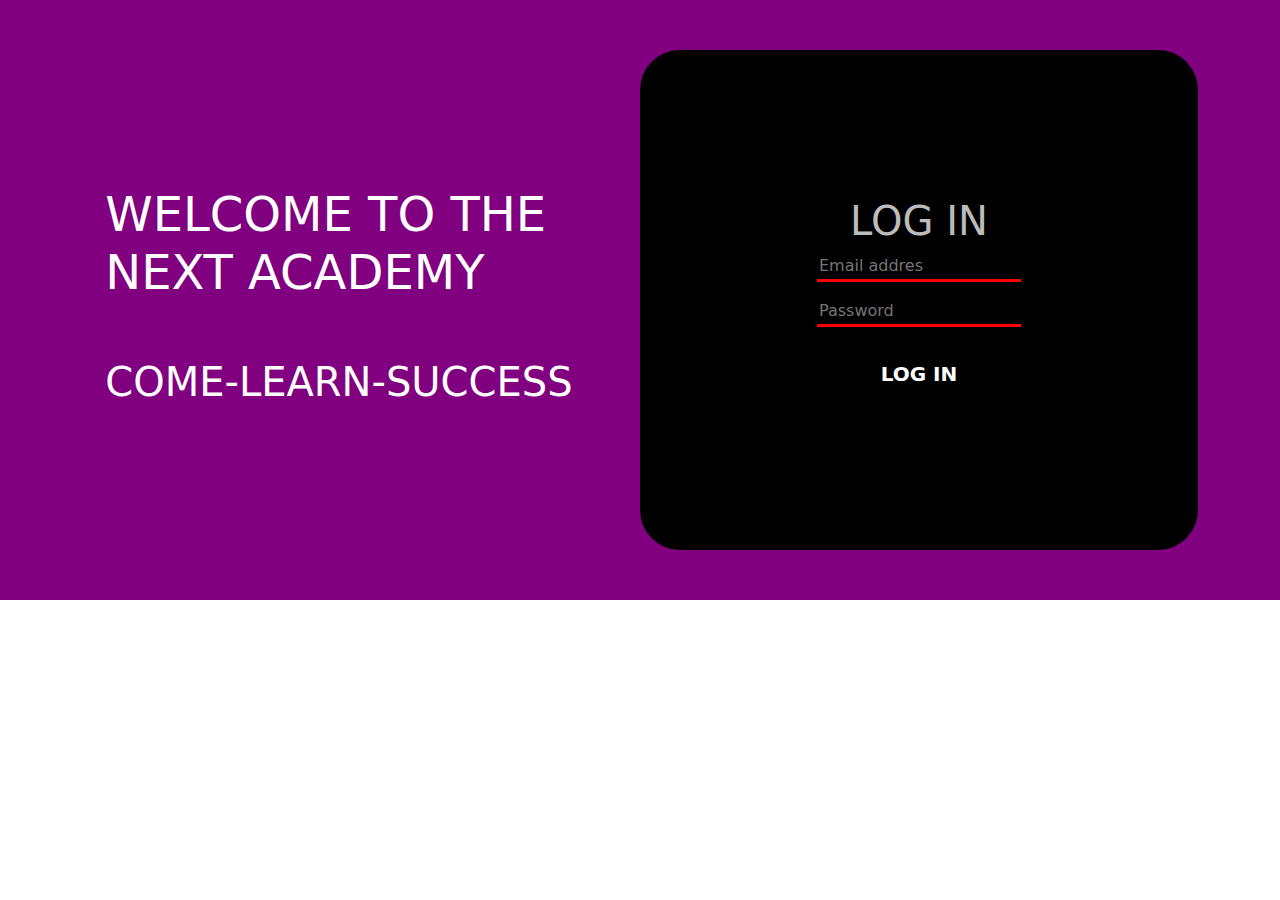
<file: login.html>
<!DOCTYPE html>
<html lang="en">

<head>
    <meta charset="UTF-8">
    <meta name="viewport" content="width=device-width, initial-scale=1.0">
    <title>NEXT ACADEMY</title>
    <link rel="stylesheet" href="style.css">
    <link rel="icon" type="icon" href="next-academy-logo.png">
    <link href="https://cdn.jsdelivr.net/npm/bootstrap@5.3.3/dist/css/bootstrap.min.css" rel="stylesheet"
        integrity="sha384-QWTKZyjpPEjISv5WaRU9OFeRpok6YctnYmDr5pNlyT2bRjXh0JMhjY6hW+ALEwIH" crossorigin="anonymous">
</head>

<body>

    <div style=" background-color: purple;" class="container-fluid first-container1">
        <div style=" height: 600px;"
            class="container d-md-flex align-items-center justify-content-center">


            <div style="height: 500px;" class="col-md-6 f-right d-flex justify-content-center align-items-center flex-column">
                  

                <h1 class="col-11 " style="color: white; font-size: 48px;">WELCOME TO THE NEXT ACADEMY</h1>
                <h1 class="col-11 mt-5" style="color: white;">COME-LEARN-SUCCESS</h1>

            </div> 
            <div style=" height: 500px;background-color: black; border-radius: 40px;"
                class="col-md-6 f-left d-flex align-items-center justify-content-center flex-column">
                <h1 style="color: rgb(189, 188, 188);">LOG IN</h1>
                <input
                    style=" outline: none; border: none; border-bottom: 3px solid red; background-color: transparent; color: white;"
                    type="text" placeholder="Email addres">
                <input
                    style="outline: none; border: none; border-bottom: 3px solid red; background-color: transparent;  "
                    class="my-3" type="text" placeholder="Password">


                   

                <div class="button-div">
                    <button  class=" btn">LOG IN</button>
                </div>
            </div>


           
        </div>

        
      
    </div>




   

    </div>

    <script src="https://cdn.jsdelivr.net/npm/bootstrap@5.3.3/dist/js/bootstrap.bundle.min.js"
        integrity="sha384-YvpcrYf0tY3lHB60NNkmXc5s9fDVZLESaAA55NDzOxhy9GkcIdslK1eN7N6jIeHz"
        crossorigin="anonymous"></script>
</body>

</html>
</file>
<file: style.css>
.first-nav{
    background: rgb(106,6,237);
    background: linear-gradient(78deg, rgb(1, 1, 16) 35%, rgb(11, 11, 11) 40%, rgb(179, 92, 219) 100%);
}


.main-container{
    background: rgb(106,6,237);
    background: linear-gradient(78deg, rgb(1, 1, 16) 35%, rgb(11, 11, 11) 40%, rgb(179, 92, 219) 100%);
    /* border: 5px solid green; */
    /* height: 100vh; */
   
}

.nav-link{
    color: white;
    padding-bottom: 5px;
    font-size: 24px;
    font-weight: bolder;
    border-bottom: 3px solid transparent;

}
.nav-link:hover {
    border-bottom: 3px solid  #3aaf9b;
    color: #3aaf9b;
}

.first-container{
    background: rgb(106,6,237);
    background: linear-gradient(78deg, rgb(1, 1, 16) 35%, rgb(11, 11, 11) 40%, rgb(179, 92, 219) 100%);
    /* border: 2px solid rgba(128, 0, 128, 0.826); */
}

.secound-container{
    background: rgb(106,6,237);
    background: linear-gradient(78deg, rgb(1, 1, 16) 35%, rgb(11, 11, 11) 40%, rgb(179, 92, 219) 100%);
}

.secound-box{
    background: rgb(106,6,237);
    background: linear-gradient(78deg, rgb(1, 1, 16) 35%, rgb(11, 11, 11) 40%, rgb(179, 92, 219) 100%);
}
 
.t-container{
    /* border: 5px solid red; */
    background: rgb(106,6,237);
    background: linear-gradient(78deg, rgb(1, 1, 16) 35%, rgb(11, 11, 11) 40%, rgb(179, 92, 219) 100%);
}

.th-container{
    background: rgb(106,6,237);
    background: linear-gradient(78deg, rgb(1, 1, 16) 35%, rgb(11, 11, 11) 40%, rgb(179, 92, 219) 100%);
}

.four-container{
    background: rgb(106,6,237);
    background: linear-gradient(78deg, rgb(1, 1, 16) 35%, rgb(11, 11, 11) 40%, rgb(179, 92, 219) 100%);
}

.f-container{
    background: rgb(106,6,237);
    background: linear-gradient(78deg, rgb(1, 1, 16) 35%, rgb(11, 11, 11) 40%, rgb(179, 92, 219) 100%);
}

.five-container{
    background: rgb(106,6,237);
    background: linear-gradient(78deg, rgb(1, 1, 16) 35%, rgb(11, 11, 11) 40%, rgb(179, 92, 219) 100%);
}

.six-container{
    background: rgb(106,6,237);
    background: linear-gradient(78deg, rgb(1, 1, 16) 35%, rgb(11, 11, 11) 40%, rgb(179, 92, 219) 100%);
}

.button-div .btn {
    width: 20em;
    height: 2em;
    margin: 0.5em;
    background: c;
    color: white;
    border: none;
    /* border-radius: 0.625em; */
    font-size: 20px;
    font-weight: bold;
    cursor: pointer;
    position: relative;
    z-index: 1;
    overflow: hidden;
   }
   
   button:hover {
    color: rgb(251, 245, 245);
   }
   
   /* button:after {
    content: "";
    background: purple;
    position: absolute;
    z-index: -1;
    left: -20%;
    right: -20%;
    top: 0;
    bottom: 0;
    transform: skewX(-45deg) scale(0, 1);
    transition: all 0.5s;
   } */
   
   button:hover:after {
    transform: skewX(-45deg) scale(1, 1);
    -webkit-transition: all 0.5s;
    transition: all 0.5s;
   }

.first-container1{
    background: rgb(106,6,237);
}

/* Media 620px */
@media only screen and (max-width: 620px){
    .bdb{
        margin-left: 0 !important;
    }
    .f-right img{
        /* width: 120%; */
        right: -35px !important;
    }
    .sevan-section-data br{
        display: none !important;
    }
    .hhm{
        left: auto !important;
        right: 20% !important;
        top: 40% !important;
        font-size: 12px !important;
    }
    .hhl{
        left: 60% !important;
        top: 20% !important;
        font-size: 12px !important;
    }
}

html{
    scroll-behavior: smooth;
}
.splash-screen {
    width: 100%;
    height: 100vh;
    position: fixed;
    background-color: rgb(0, 0, 0);
    z-index: 111111;
    gap: 8px;
    top: 0;
    left: -100%;
    animation-name: splash-screen;
    animation-duration: 5s;
    animation-iteration-count: 1;

}
@keyframes splash-screen {
    0%{
        left: 0;
    }
    95%{
        left: 0;
        opacity: 0;
    }
    100%{
        left: -100%;
        opacity: 0;
    }
}

   
  

  
  /*  */

  html{
    scroll-behavior: smooth;
}
.splash-screen {
    width: 100%;
    height: 100vh;
    position: fixed;
    background-color: rgba(0, 0, 0, 0.874);
    z-index: 11111111111111111;
    gap: 8px;
    top: 0;
    left: -100%;
    animation-name: splash-screen;
    animation-duration: 3s;
    animation-iteration-count: 1;

}
@keyframes splash-screen {
    0%{
        left: 0;
    }
    90%{
        opacity: 3;
    }
    95%{
        left: 0;
        opacity: 0;
    }
    100%{
        left: -100%;
        opacity: 0;
    }
}
.loader {
    width: 45px;
    height: 40px;
    background: linear-gradient(#0000 calc(1*100%/6),#fff 0 calc(3*100%/6),#0000 0),
              linear-gradient(#0000 calc(2*100%/6),#fff 0 calc(4*100%/6),#0000 0),
              linear-gradient(#0000 calc(3*100%/6),#fff 0 calc(5*100%/6),#0000 0);
    background-size: 10px 400%;
    background-repeat: no-repeat;
    animation: matrix 1s infinite linear;
  }
  
  @keyframes matrix {
    0% {
      background-position: 0% 100%, 50% 100%, 100% 100%
    }
  
    100% {
      background-position: 0% 0%, 50% 0%, 100% 0%
    }
  }
</file>
